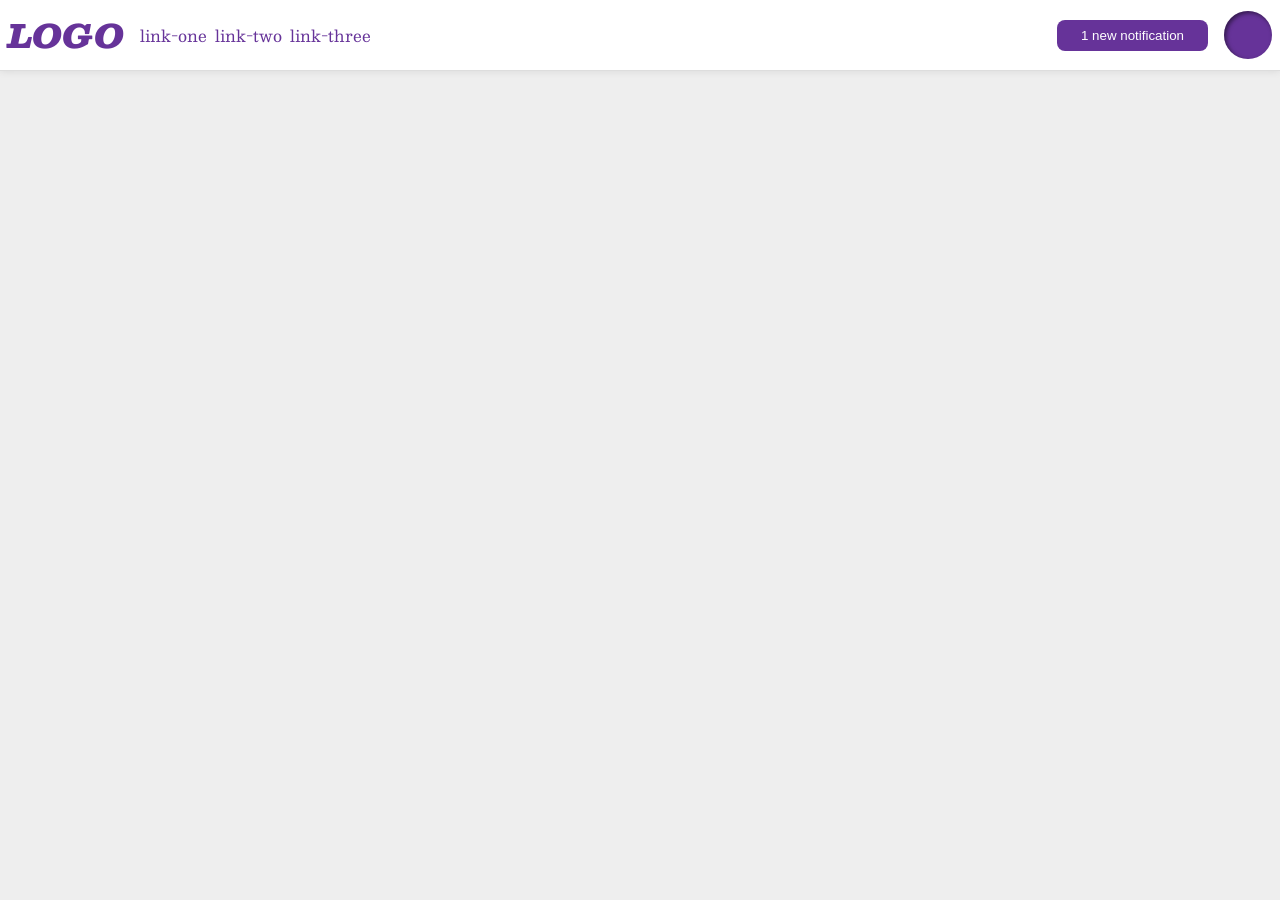
<file: flex/03-flex-header-2/index.html>
<!DOCTYPE html>
<html lang="en">
  <head>
    <meta charset="UTF-8">
    <meta http-equiv="X-UA-Compatible" content="IE=edge">
    <meta name="viewport" content="width=device-width, initial-scale=1.0">
    <title>Flex Header 2</title>
    <link rel="stylesheet" href="style.css">
  </head>
  <body>
    <div class="header">
      <div class="lhs">
        <div class="logo">
          LOGO
        </div>
        <ul class="links">
          <li><a href="google.com">link-one</a></li>
          <li><a href="google.com">link-two</a></li>
          <li><a href="google.com">link-three</a></li>
        </ul>
      </div>
      <div class="rhs">
        <button class="notifications">
          1 new notification
        </button>
        <div class="profile-image"></div>
      </div>
    </div>
  </body>
</html>
</file>
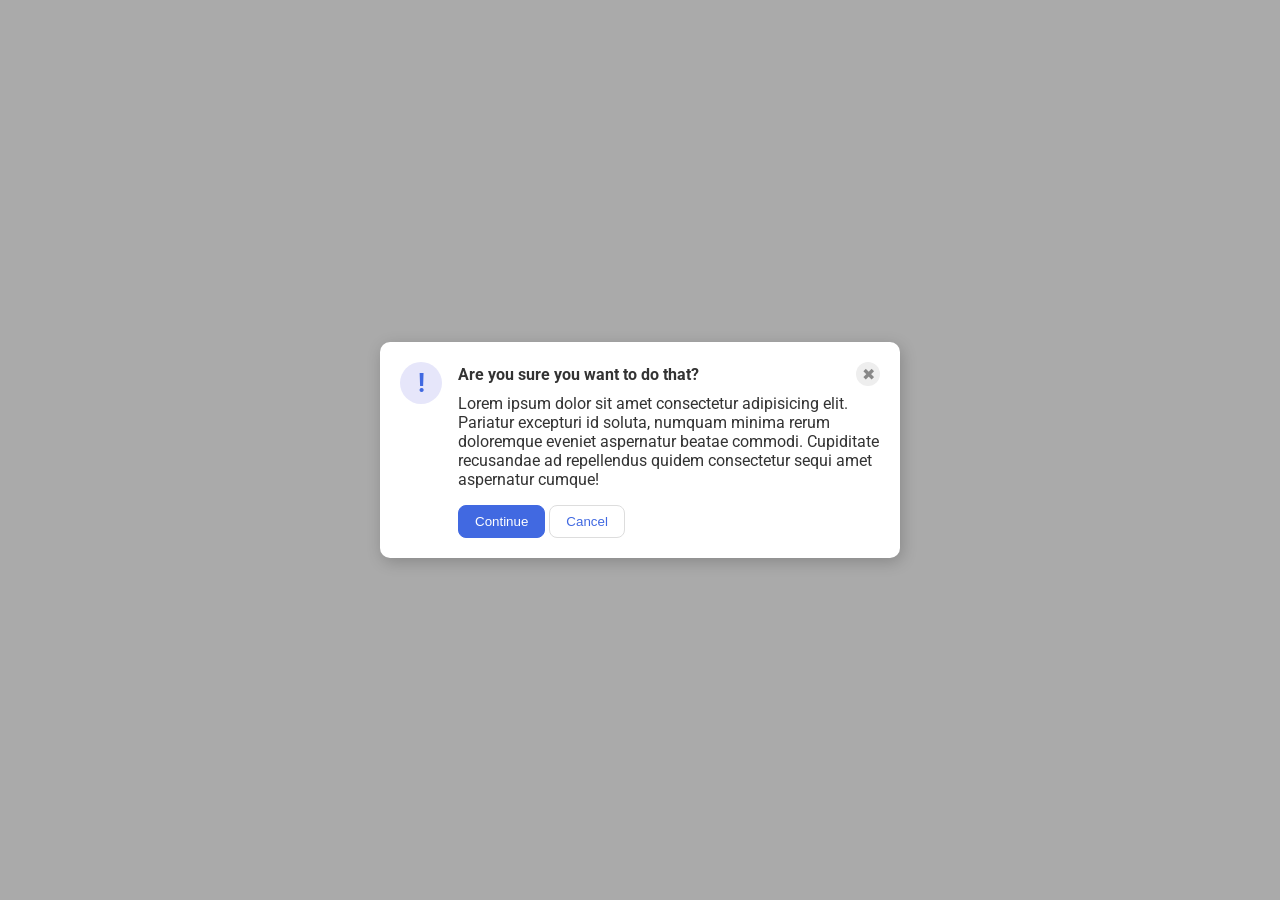
<file: flex/05-flex-modal/index.html>
<!DOCTYPE html>
<html lang="en">
  <head>
    <meta charset="UTF-8">
    <meta http-equiv="X-UA-Compatible" content="IE=edge">
    <meta name="viewport" content="width=device-width, initial-scale=1.0">
    <link rel="stylesheet" href="style.css">
    <title>Modal</title>
  </head>
  <body>
    <div class="modal">
      <div class="icon">!</div>

      <div class="content">
        <div class="header1">
          <div class="header">Are you sure you want to do that?</div>
          <div class="close-button">✖</div>
        </div>

        <div class="text">Lorem ipsum dolor sit amet consectetur adipisicing elit. Pariatur excepturi id soluta, numquam minima rerum doloremque eveniet aspernatur beatae commodi. Cupiditate recusandae ad repellendus quidem consectetur sequi amet aspernatur cumque!</div>

        <div class="button-footer">
          <button class="continue">Continue</button>
          <button class="cancel">Cancel</button>
        </div>
      </div>
    </div>
  </body>
</html>
</file>
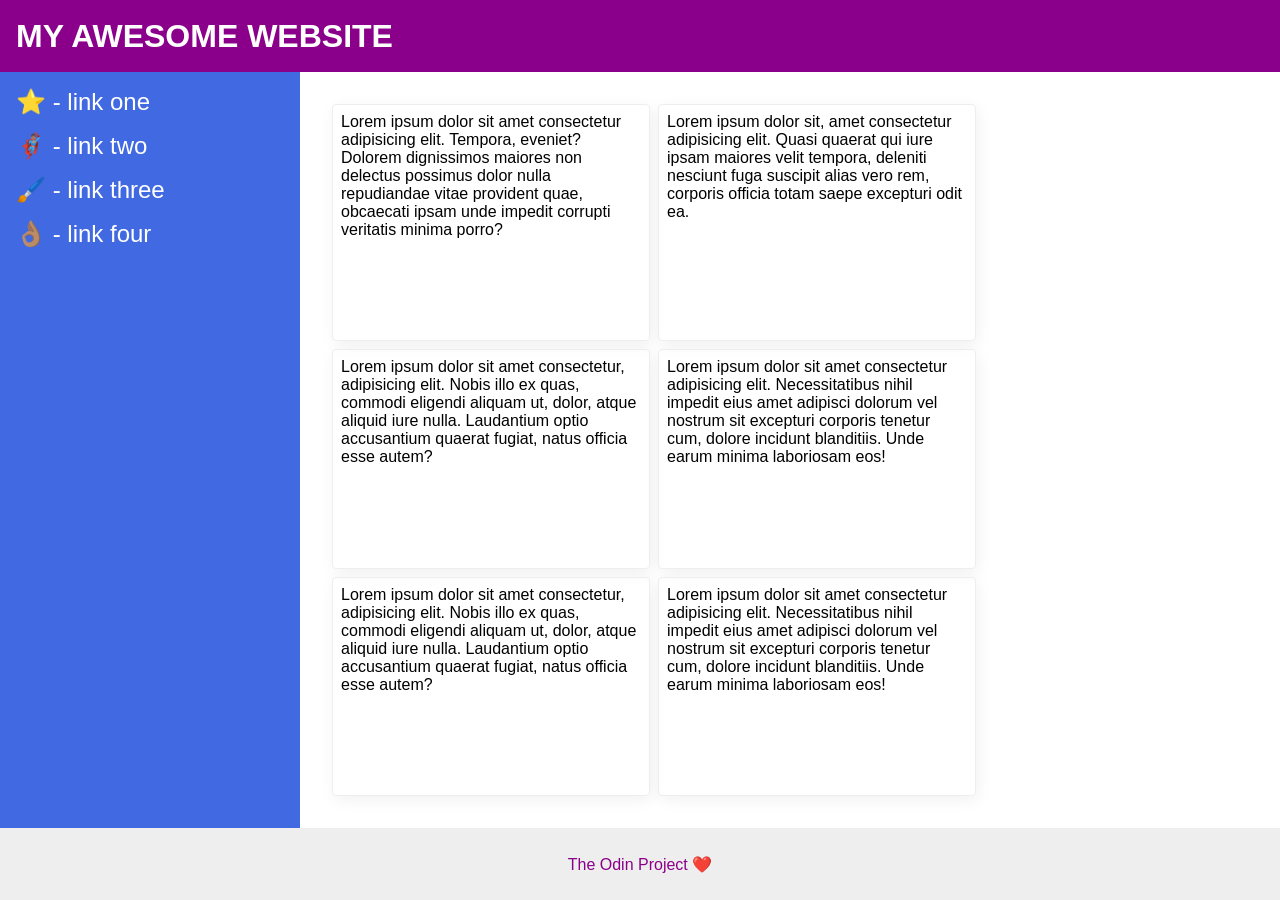
<file: flex/07-flex-layout-2/index.html>
<!DOCTYPE html>
<html lang="en">
  <head>
    <meta charset="UTF-8">
    <meta http-equiv="X-UA-Compatible" content="IE=edge">
    <meta name="viewport" content="width=device-width, initial-scale=1.0">
    <title>The Holy Grail</title>
    <link rel="stylesheet" href="style.css">
  </head>
  <body>
    <div class="header">
      MY AWESOME WEBSITE
    </div>

    <div class="content">
      <div class="sidebar">
        <ul>
          <li><a href="#">⭐ - link one</a></li>
          <li><a href="#">🦸🏽‍♂️ - link two</a></li>
          <li><a href="#">🖌️ - link three</a></li>
          <li><a href="#">👌🏽 - link four</a></li>
        </ul>
      </div>

      <div class="cards">
        <div class="card">Lorem ipsum dolor sit amet consectetur adipisicing elit. Tempora, eveniet? Dolorem dignissimos maiores non delectus possimus dolor nulla repudiandae vitae provident quae, obcaecati ipsam unde impedit corrupti veritatis minima porro?</div>
        <div class="card">Lorem ipsum dolor sit, amet consectetur adipisicing elit. Quasi quaerat qui iure ipsam maiores velit tempora, deleniti nesciunt fuga suscipit alias vero rem, corporis officia totam saepe excepturi odit ea.</div>
        <div class="card">Lorem ipsum dolor sit amet consectetur, adipisicing elit. Nobis illo ex quas, commodi eligendi aliquam ut, dolor, atque aliquid iure nulla. Laudantium optio accusantium quaerat fugiat, natus officia esse autem?</div>
        <div class="card">Lorem ipsum dolor sit amet consectetur adipisicing elit. Necessitatibus nihil impedit eius amet adipisci dolorum vel nostrum sit excepturi corporis tenetur cum, dolore incidunt blanditiis. Unde earum minima laboriosam eos!</div>
        <div class="card">Lorem ipsum dolor sit amet consectetur, adipisicing elit. Nobis illo ex quas, commodi eligendi aliquam ut, dolor, atque aliquid iure nulla. Laudantium optio accusantium quaerat fugiat, natus officia esse autem?</div>
        <div class="card">Lorem ipsum dolor sit amet consectetur adipisicing elit. Necessitatibus nihil impedit eius amet adipisci dolorum vel nostrum sit excepturi corporis tenetur cum, dolore incidunt blanditiis. Unde earum minima laboriosam eos!</div>

      </div>
    </div>

    <div class="footer">
      The Odin Project ❤️
    </div>
  </body>
</html>
</file>
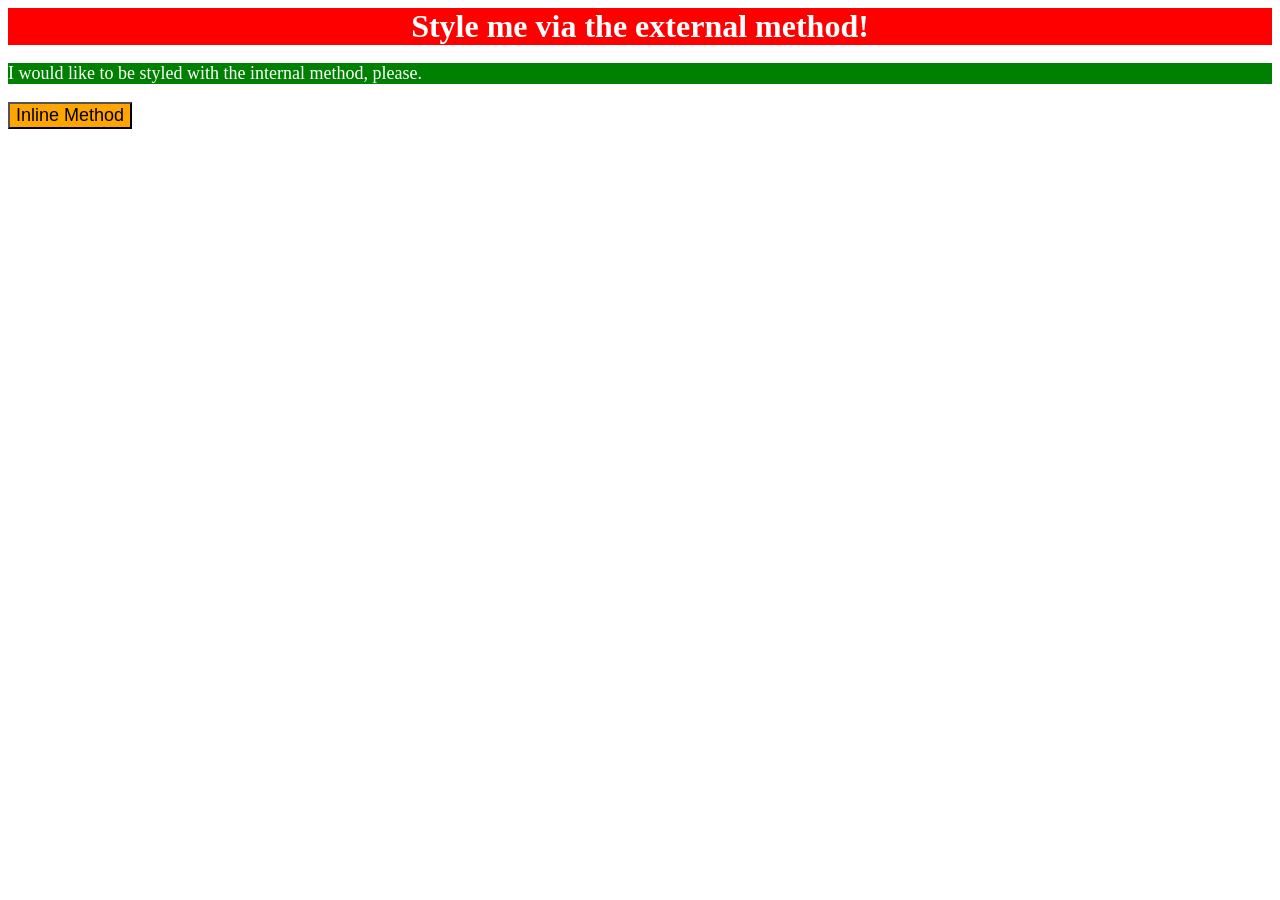
<file: foundations/01-css-methods/index.html>
<!DOCTYPE html>
<html lang="en">
  <head>
    <meta charset="UTF-8">
    <meta http-equiv="X-UA-Compatible" content="IE=edge">
    <meta name="viewport" content="width=device-width, initial-scale=1.0">
    <title>Methods for Adding CSS</title>
    <link rel="stylesheet" href="styles.css">

    <style>
      p {
        background-color: green;
        color: white;
        font-size: 18px;
      }
    </style>
  </head>
  <body>

    <div>Style me via the external method!</div>
    <p>I would like to be styled with the internal method, please.</p>

    <button style="background-color: orange; font-size: 18px;">
      Inline Method
    </button>

  </body>
</html>
</file>
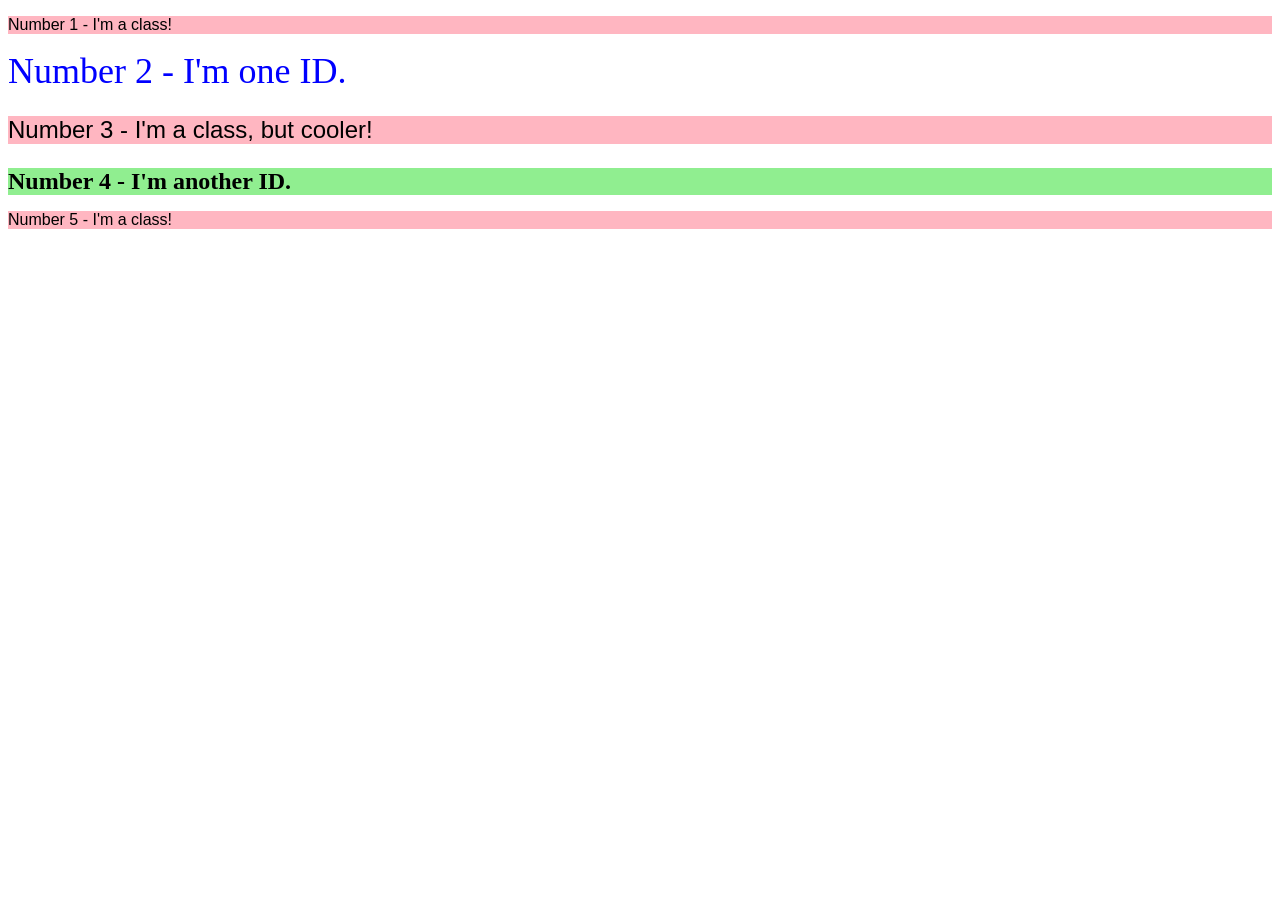
<file: foundations/02-class-id-selectors/index.html>
<!DOCTYPE html>
<html lang="en">
  <head>
    <meta charset="UTF-8">
    <meta http-equiv="X-UA-Compatible" content="IE=edge">
    <meta name="viewport" content="width=device-width, initial-scale=1.0">
    <title>Class and ID Selectors</title>
    <link rel="stylesheet" href="style.css">
  </head>
  <body>

    <p class="odd one">Number 1 - I'm a class!</p>
    <div class="even one">Number 2 - I'm one ID.</div>
    <p class="odd two">Number 3 - I'm a class, but cooler!</p>
    <div class="even two">Number 4 - I'm another ID.</div>
    <p class="odd tre">Number 5 - I'm a class!</p>
  </body>
</html>
</file>
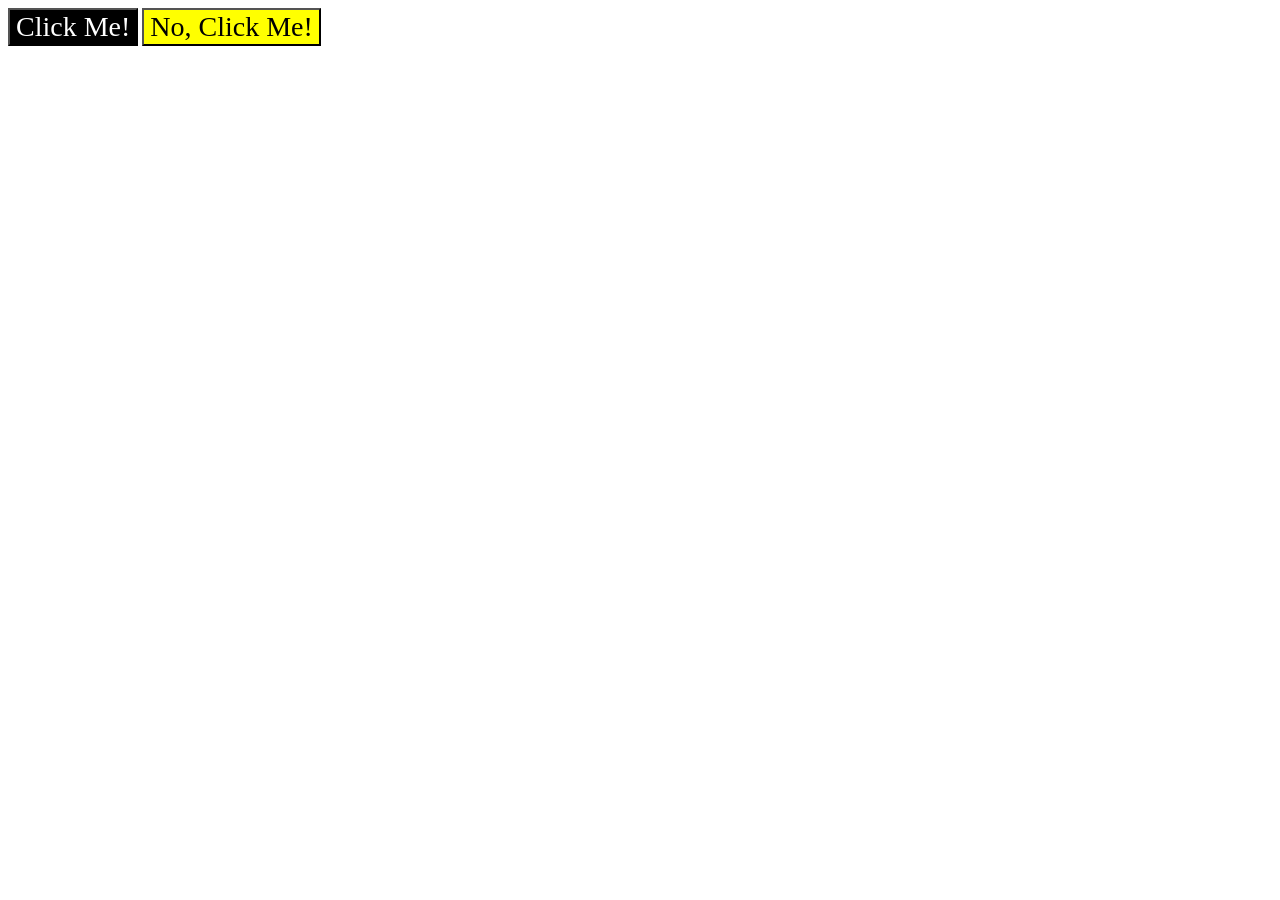
<file: foundations/03-grouping-selectors/index.html>
<!DOCTYPE html>
<html lang="en">
  <head>
    <meta charset="UTF-8">
    <meta http-equiv="X-UA-Compatible" content="IE=edge">
    <meta name="viewport" content="width=device-width, initial-scale=1.0">
    <title>Grouping Selectors</title>
    <link rel="stylesheet" href="style.css">
  </head>
  <body>
    <button class="one">Click Me!</button>
    <button class="two">No, Click Me!</button>
  </body>
</html>
</file>
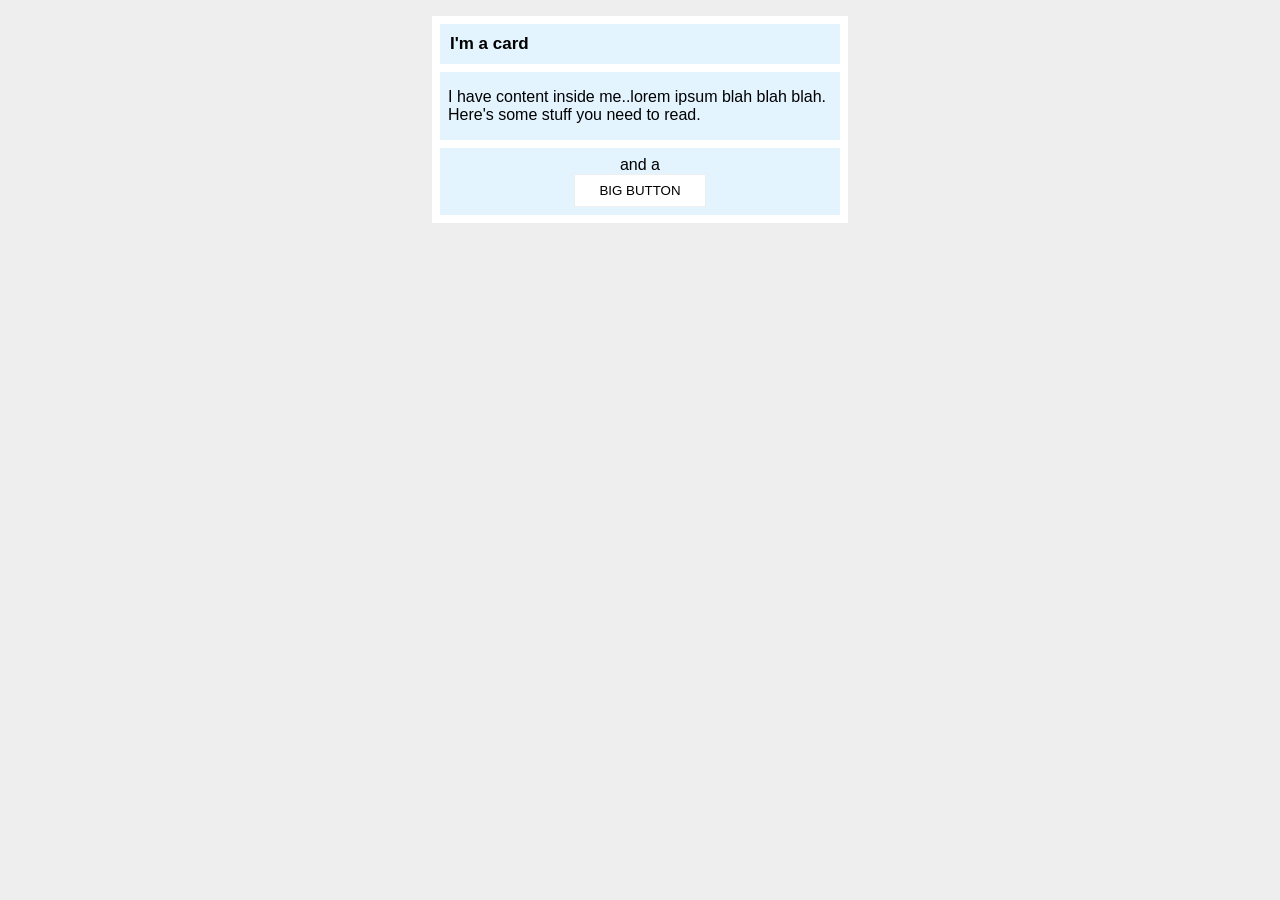
<file: margin-and-padding/02-margin-and-padding-2/index.html>
<!DOCTYPE html>
<html lang="en">
  <head>
    <meta charset="UTF-8">
    <meta http-equiv="X-UA-Compatible" content="IE=edge">
    <meta name="viewport" content="width=device-width, initial-scale=1.0">
    <title>Margin and Padding exercise 2</title>
    <link rel="stylesheet" href="style.css">
  </head>
  <body>
    <div class="card">
      <div class="title">
        I'm a card
      </div>
      <div class="content">I have content inside me..lorem ipsum blah blah blah. Here's some stuff you need to read.</div>
      <div class="button-container">and a <button>BIG BUTTON</button></div>
    </div>
  </body>
</html>
</file>
<file: flex/03-flex-header-2/style.css>
/* this is some magical font-importing.  
you'll learn about it later. */
@import url('https://fonts.googleapis.com/css2?family=Besley:ital,wght@0,400;1,900&display=swap');

body {
  margin: 0;
  background: #eee;
  font-family: Besley, serif;
}

.header {
  background: white;
  border-bottom: 1px solid #ddd;
  box-shadow: 0 0 8px rgba(0,0,0,.1);

  /* Changes: */
  display: flex;
  justify-content: space-between;
  padding: 8px;
}

/* lhs changes: */
.lhs, .rhs {
  display: flex;
  align-items: center;
  gap: 16px;
}


.profile-image {
  background: rebeccapurple;
  box-shadow: inset 2px 2px 4px rgba(0,0,0,.5);
  border-radius: 50%;
  width: 48px;
  height: 48px;

  /* Changes: */
  flex-shrink: 0;
}

.logo {
  color: rebeccapurple;
  font-size: 32px;
  font-weight: 900;
  font-style: italic;
}

button {
  border: none;
  border-radius: 8px;
  background: rebeccapurple;
  color: white;
  padding: 8px 24px;
}

a {
  /* this removes the line under our links */
  text-decoration: none;
  color: rebeccapurple;
}

ul {
  list-style-type: none;

  /* Changes: */
  display: flex;
  gap: 8px;
  margin: 0;
  padding: 0;
}
</file>
<file: flex/05-flex-modal/style.css>
@import url('https://fonts.googleapis.com/css2?family=Roboto:wght@400;700&display=swap');

html, body {
  height: 100%;
}

body {
  font-family: Roboto, sans-serif;
  margin: 0;
  background: #aaa;
  color: #333;

  /* I'll give you this one for free lol */
  display: flex;
  align-items: center;
  justify-content: center;
}

.modal {
  background: white;
  width: 480px;
  border-radius: 10px;
  box-shadow: 2px 4px 16px rgba(0,0,0,.2);
}

.icon {
  color: royalblue;
  font-size: 26px;
  font-weight: 700;
  background: lavender;
  width: 42px;
  height: 42px;
  border-radius: 50%;
  display: flex;
  align-items: center;
  justify-content: center;
}

.close-button {
  background: #eee;
  border-radius: 50%;
  color: #888;
  font-weight: 400;
  font-size: 16px;
  height: 24px;
  width: 24px;
  display: flex;
  align-items: center;
  justify-content: center;
}

button {
  padding: 8px 16px;
  border-radius: 8px;
}

button.continue {
  background: royalblue;
  border: 1px solid royalblue;
  color: white;
}

button.cancel {
  background: white;
  border: 1px solid #ddd;
  color: royalblue;
}

/* Solution: */

.modal {
  display: flex;
  padding: 20px;
  gap: 16px;
}

.icon {
  flex-shrink: 0;
}

.header1 {
  display: flex;
  justify-content: space-between;
  align-items: center;
  margin-bottom: 8px;
  font-weight: bold;
}

.button-footer{
  margin-top: 16px;
}
</file>
<file: flex/07-flex-layout-2/style.css>
body {
  font-family: -apple-system, BlinkMacSystemFont, 'Segoe UI', Roboto, Oxygen, Ubuntu, Cantarell, 'Open Sans', 'Helvetica Neue', sans-serif;
  margin: 0;
  min-height: 100vh;
}

.header {
  height: 72px;
  background: darkmagenta;
  color: white;
}

.footer {
  height: 72px;
  background: #eee;
  color: darkmagenta;
}

.sidebar {
  width: 300px;
  background: royalblue;
  box-sizing: border-box;
}

.card {
  border: 1px solid #eee;
  box-shadow: 2px 4px 16px rgba(0,0,0,.06);
  border-radius: 4px;
}

/* Solution */

body {
  display: flex;
  flex-direction: column;
}

.header {
  display: flex;
  align-items: center;
  padding-left: 16px;
  font-size: 32px;
  font-weight: bold;
}

.footer {
  display: flex;
  align-items: center;
  justify-content: center;
  padding: 0;
}

.content {
  flex: 1;
  display: flex;
}

.cards {
  display: flex;
  flex-wrap: wrap;
  gap: 8px;

  flex: 1 1 auto;
  padding: 32px;

}

.card {
  width: 300px;
  padding: 8px;
}

.sidebar {
  flex: 0 0 auto;
  padding: 16px;
  height: auto;
}

ul {
  display: flex;
  flex-direction: column;
  list-style: none;
  padding: 0;
  margin: 0;
  gap: 16px;

}

a {
  text-decoration: none;
  color: white;
  font-size: 24px;
}
</file>
<file: foundations/01-css-methods/styles.css>
div {
    background-color: red;
    color: white;
    font-size: 32px;
    font-weight: bold;
    text-align: center;
}
</file>
<file: foundations/02-class-id-selectors/style.css>
.odd {
    background-color: lightpink;
    font-family: Verdana, Geneva, Tahoma, sans-serif;

}

.even.one {
    color: blue;
    font-size: 36px;
}

.odd.two {
    font-size: 24px;
}

.even.two {
    background-color: lightgreen;
    font-size: 24px;
    font-weight: bold;
}
</file>
<file: foundations/03-grouping-selectors/style.css>
button {
    font-size: 28px;
    font-family: 'Times New Roman', Helvetica, serif;
}

.one {
    background-color: black;
    color: white;
}

.two {
    background-color: yellow;
}
</file>
<file: margin-and-padding/02-margin-and-padding-2/style.css>
body {
  background: #eee;
  font-family: sans-serif;
}

.card {
  width: 400px;
  background: #fff;
  margin: 16px auto;
  padding: 8px;
}

.title {
  background: #e3f4ff;
  padding: 10px;
  font-weight: bolder;
  font-size: 17px;
  margin-bottom: 8px;
}

.content {
  background: #e3f4ff;
  padding: 16px 8px;
  margin-bottom: 8px;
}

.button-container {
  background: #e3f4ff;
  text-align: center;
  padding: 8px;
}

button {
  background: white;
  border: 1px solid #eee;
  display: block;

  margin: 0 auto;
  padding: 8px 24px;
}
</file>
